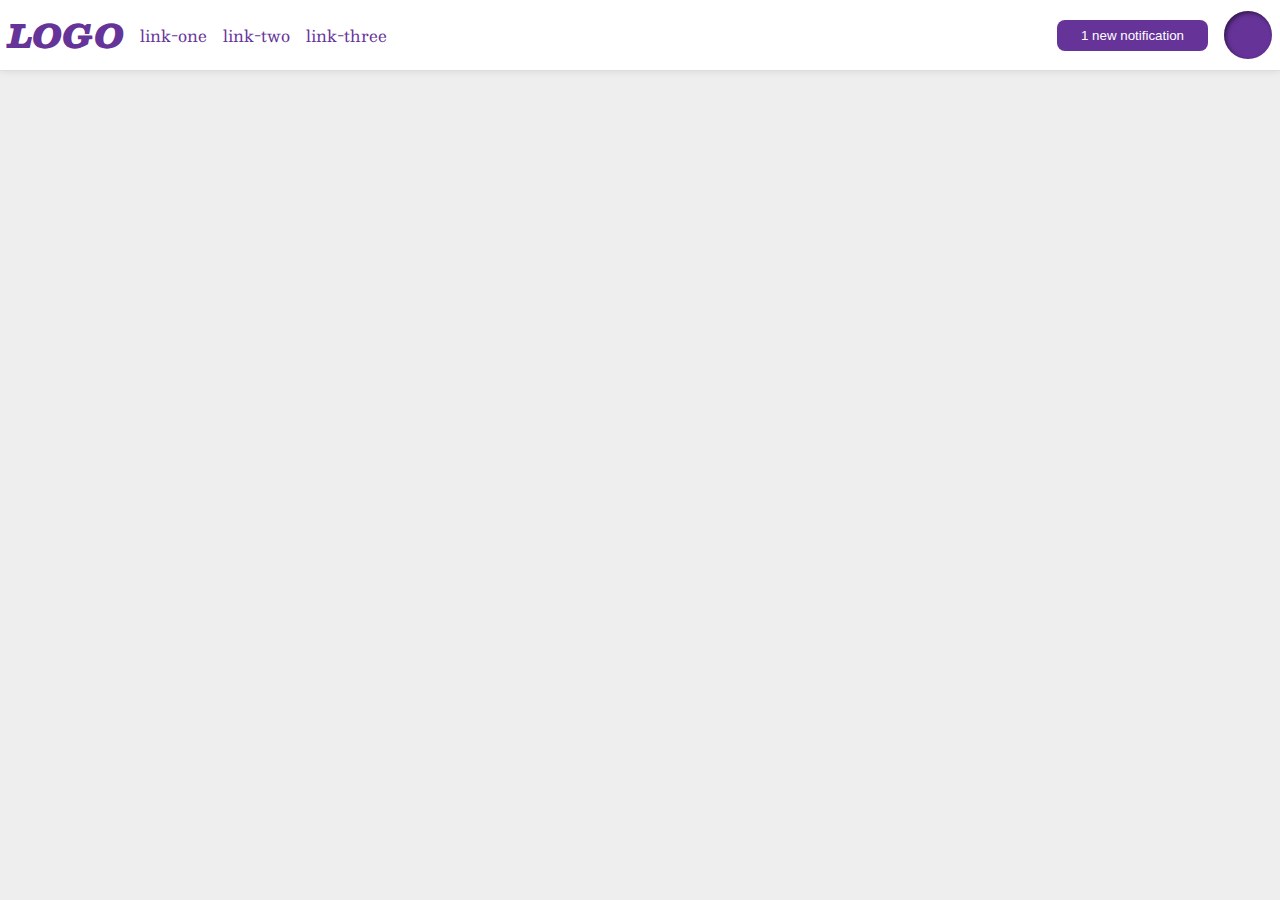
<file: flex/03-flex-header-2/index.html>
<!DOCTYPE html>
<html lang="en">
  <head>
    <meta charset="UTF-8">
    <meta http-equiv="X-UA-Compatible" content="IE=edge">
    <meta name="viewport" content="width=device-width, initial-scale=1.0">
    <title>Flex Header 2</title>
    <link rel="stylesheet" href="style.css">
  </head>
  <body>
    <div class="header">
       <div class="left">   
        <div class="logo">
            LOGO
          </div>
          <ul class="links">
            <li><a href="google.com">link-one</a></li>
            <li><a href="google.com">link-two</a></li>
            <li><a href="google.com">link-three</a></li>
          </ul>
        </div>
        <div class="right">
          <button class="notifications">
            1 new notification
          </button>
          <div class="profile-image"></div>
        </div>
    </div>
  </body>
</html>
</file>
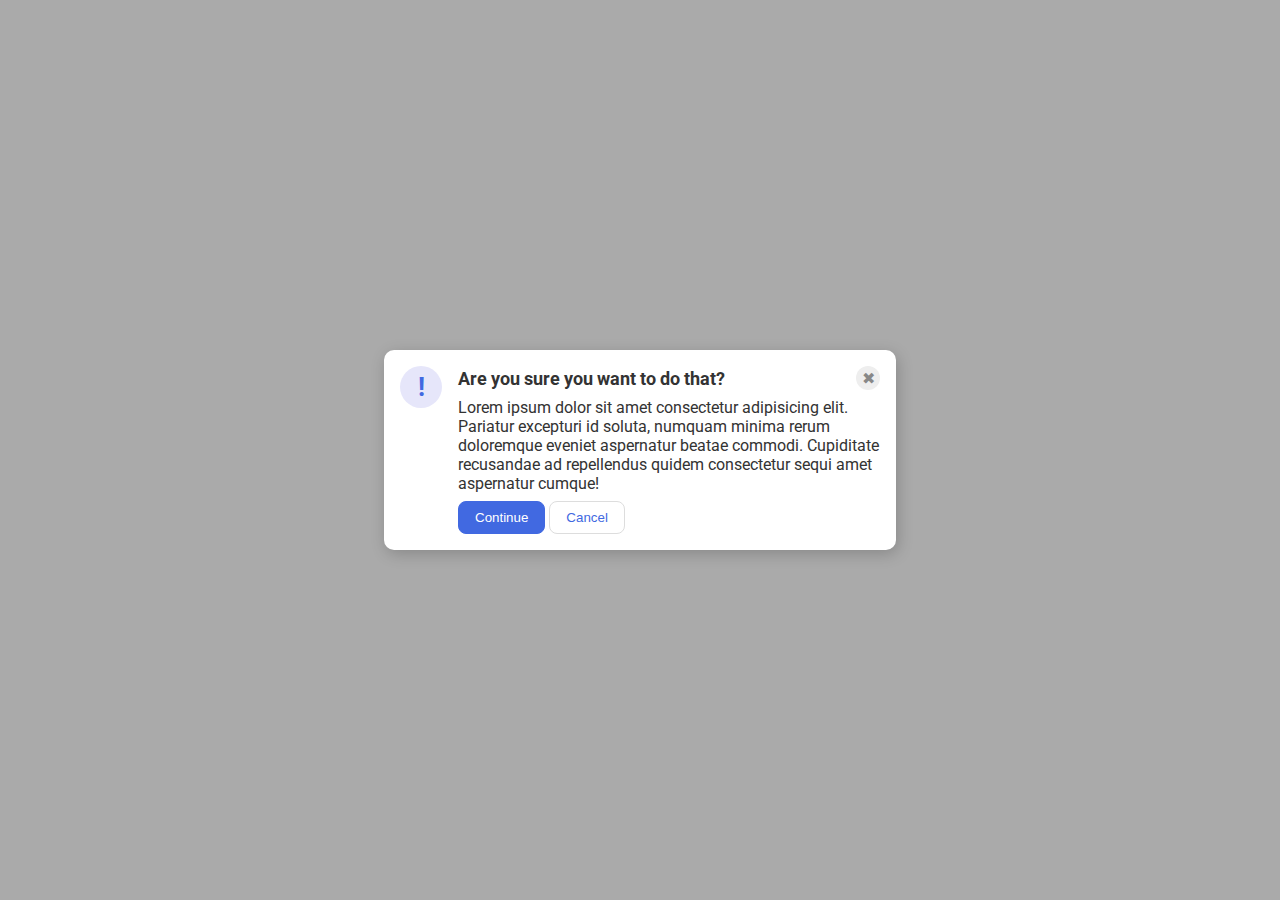
<file: flex/05-flex-modal/index.html>
<!DOCTYPE html>
<html lang="en">
  <head>
    <meta charset="UTF-8">
    <meta http-equiv="X-UA-Compatible" content="IE=edge">
    <meta name="viewport" content="width=device-width, initial-scale=1.0">
    <link rel="stylesheet" href="style.css">
    <title>Modal</title>
  </head>
  <body>
    <div class="modal">
      <div class="icon">!</div>
      <div class="container">
        <div class="header">Are you sure you want to do that?
        <div class="close-button">✖</div>
        </div>
        <div class="text">Lorem ipsum dolor sit amet consectetur adipisicing elit. Pariatur excepturi id soluta, numquam minima rerum doloremque eveniet aspernatur beatae commodi. Cupiditate recusandae ad repellendus quidem consectetur sequi amet aspernatur cumque!</div>
        <button class="continue">Continue</button>
        <button class="cancel">Cancel</button>
      </div>
    </div>
  </body>
</html>
</file>
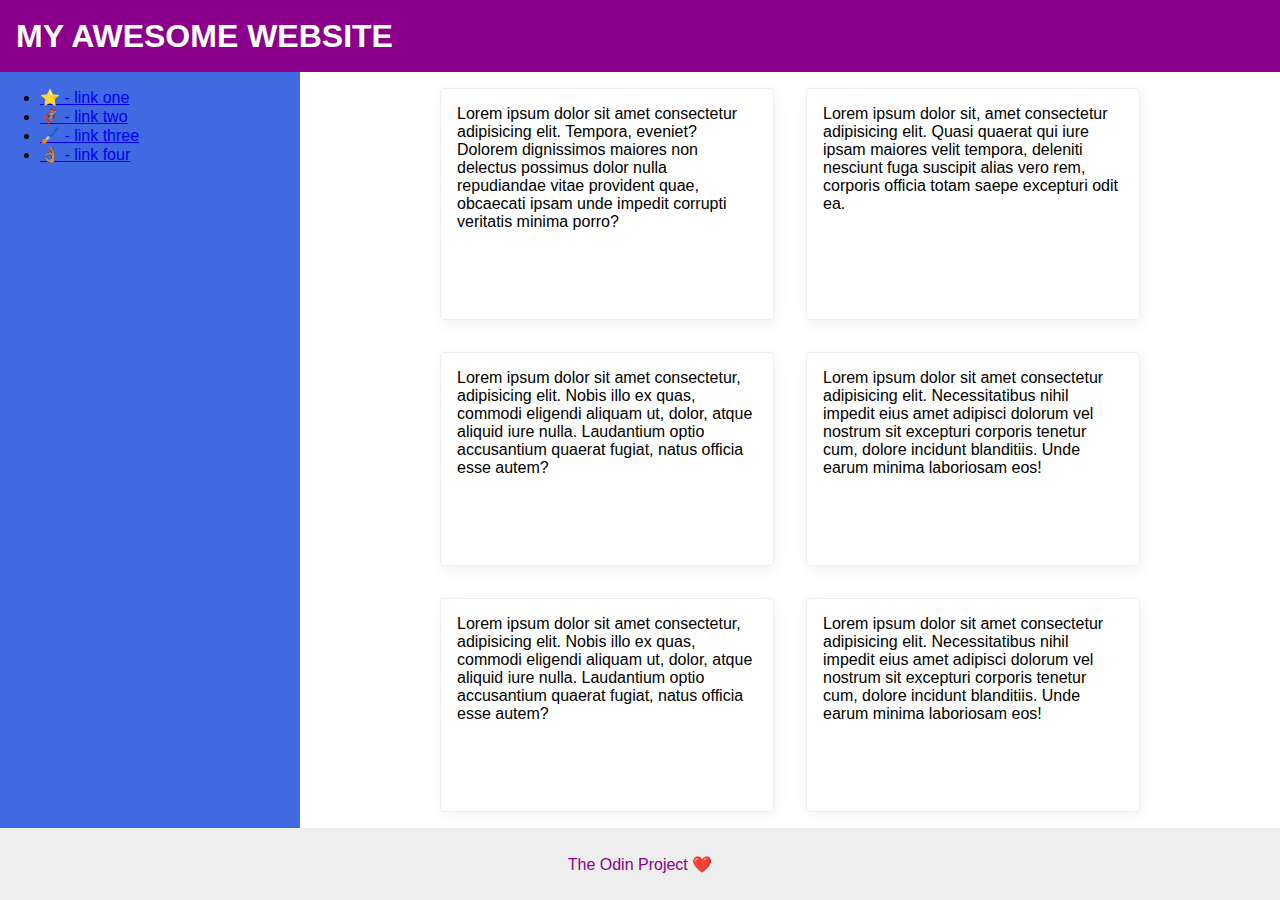
<file: flex/07-flex-layout-2/index.html>
<!DOCTYPE html>
<html lang="en">
  <head>
    <meta charset="UTF-8">
    <meta http-equiv="X-UA-Compatible" content="IE=edge">
    <meta name="viewport" content="width=device-width, initial-scale=1.0">
    <title>The Holy Grail</title>
    <link rel="stylesheet" href="style.css">
  </head>
  <body>
    <div class="header">
      MY AWESOME WEBSITE
    </div>
    <div class="body">
    <div class="sidebar">
      <ul>
        <li><a href="#">⭐ - link one</a></li>
        <li><a href="#">🦸🏽‍♂️ - link two</a></li>
        <li><a href="#">🖌️ - link three</a></li>
        <li><a href="#">👌🏽 - link four</a></li>
      </ul>
    </div>
    <div class="container">
    <div class="card">Lorem ipsum dolor sit amet consectetur adipisicing elit. Tempora, eveniet? Dolorem dignissimos maiores non delectus possimus dolor nulla repudiandae vitae provident quae, obcaecati ipsam unde impedit corrupti veritatis minima porro?</div>
    <div class="card">Lorem ipsum dolor sit, amet consectetur adipisicing elit. Quasi quaerat qui iure ipsam maiores velit tempora, deleniti nesciunt fuga suscipit alias vero rem, corporis officia totam saepe excepturi odit ea.</div>
    <div class="card">Lorem ipsum dolor sit amet consectetur, adipisicing elit. Nobis illo ex quas, commodi eligendi aliquam ut, dolor, atque aliquid iure nulla. Laudantium optio accusantium quaerat fugiat, natus officia esse autem?</div>
    <div class="card">Lorem ipsum dolor sit amet consectetur adipisicing elit. Necessitatibus nihil impedit eius amet adipisci dolorum vel nostrum sit excepturi corporis tenetur cum, dolore incidunt blanditiis. Unde earum minima laboriosam eos!</div>
    <div class="card">Lorem ipsum dolor sit amet consectetur, adipisicing elit. Nobis illo ex quas, commodi eligendi aliquam ut, dolor, atque aliquid iure nulla. Laudantium optio accusantium quaerat fugiat, natus officia esse autem?</div>
    <div class="card">Lorem ipsum dolor sit amet consectetur adipisicing elit. Necessitatibus nihil impedit eius amet adipisci dolorum vel nostrum sit excepturi corporis tenetur cum, dolore incidunt blanditiis. Unde earum minima laboriosam eos!</div>   
  </div>  
  </div>
    <div class="footer">
      The Odin Project ❤️
    </div>
  </body>
</html>
</file>
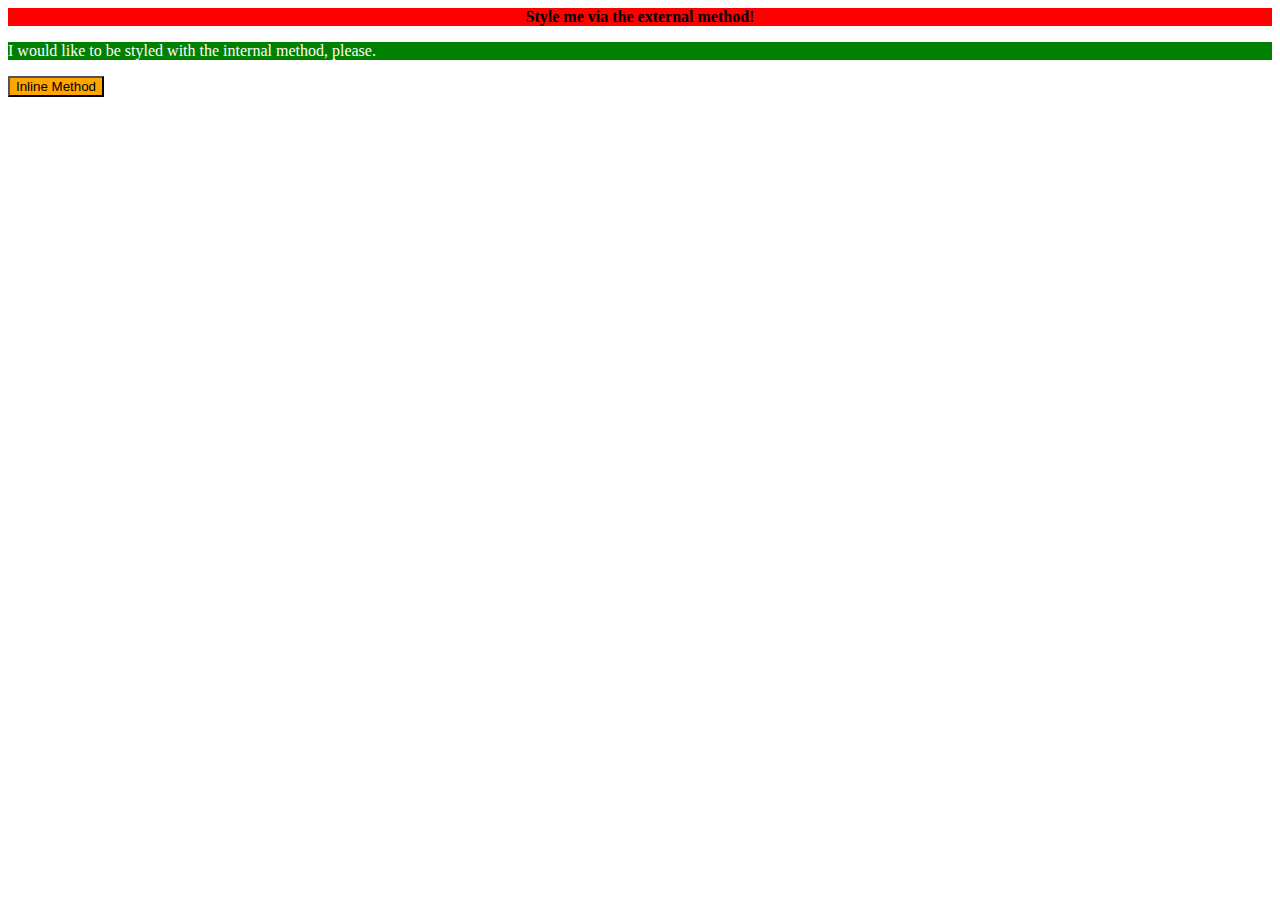
<file: foundations/01-css-methods/index.html>
<!DOCTYPE html>
<html lang="en">
  <head>
    <meta charset="UTF-8">
    <meta http-equiv="X-UA-Compatible" content="IE=edge">
    <meta name="viewport" content="width=device-width, initial-scale=1.0">
    <title>Methods for Adding CSS</title>
    <link rel="stylesheet" href="style.css">
  </head>
  <body>
    <style>
    p { background-color: green;
      color: white;
      size: 18px;


    }</style>
    <div>Style me via the external method!</div>
    <p>I would like to be styled with the internal method, please.</p>
    <button style="background-color: orange; size: 18px;">Inline Method</button>
  </body>
</html>
</file>
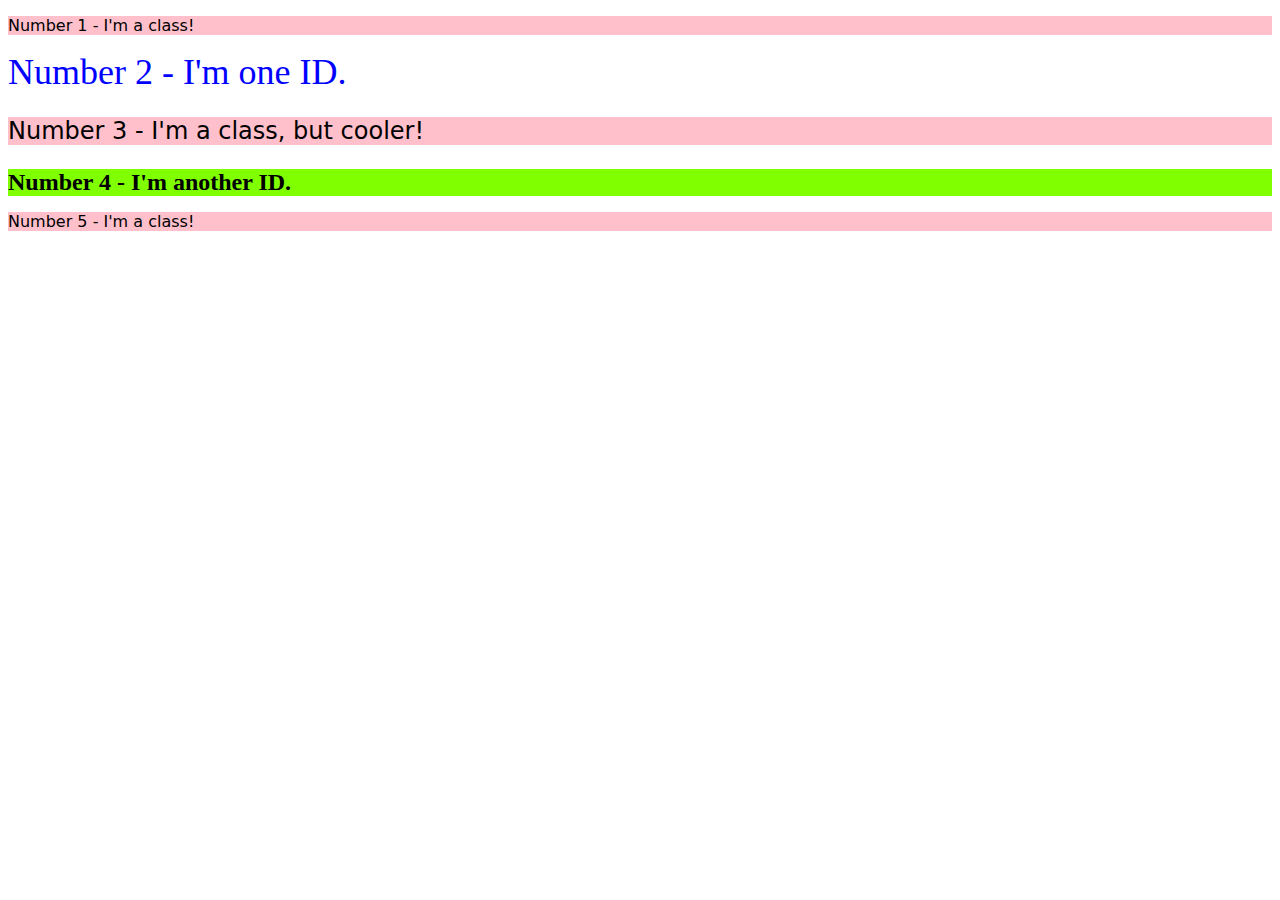
<file: foundations/02-class-id-selectors/index.html>
<!DOCTYPE html>
<html lang="en">
  <head>
    <meta charset="UTF-8">
    <meta http-equiv="X-UA-Compatible" content="IE=edge">
    <meta name="viewport" content="width=device-width, initial-scale=1.0">
    <title>Class and ID Selectors</title>
    <link rel="stylesheet" href="style.css">
  </head>
  <body>
    <p class="odd">Number 1 - I'm a class!</p>
    <div id="two">Number 2 - I'm one ID.</div>
    <p class="odd three">Number 3 - I'm a class, but cooler!</p>
    <div id="four">Number 4 - I'm another ID.</div>
    <p class="odd">Number 5 - I'm a class!</p>
    
  </body>
</html>
</file>
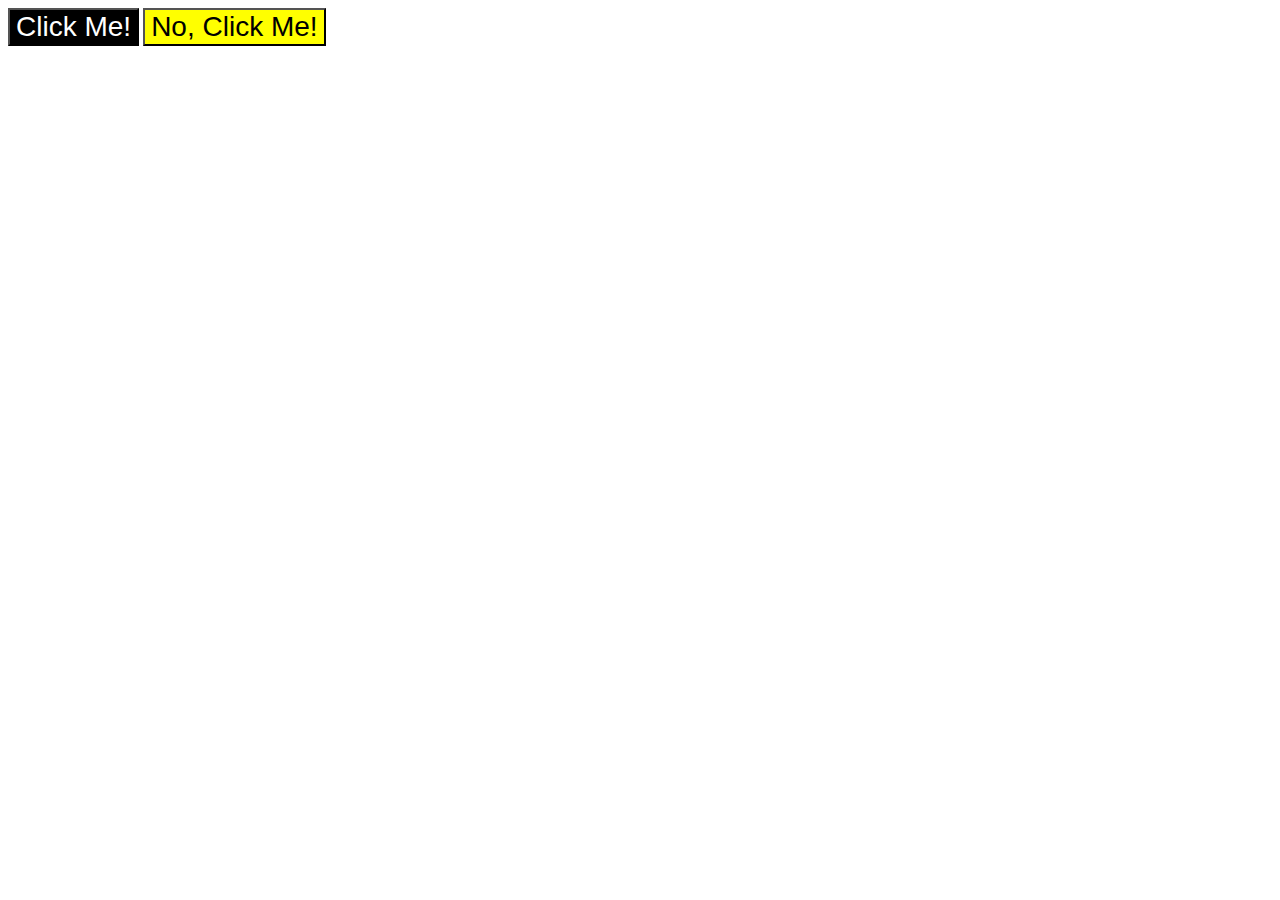
<file: foundations/03-grouping-selectors/index.html>
<!DOCTYPE html>
<html lang="en">
  <head>
    <meta charset="UTF-8">
    <meta http-equiv="X-UA-Compatible" content="IE=edge">
    <meta name="viewport" content="width=device-width, initial-scale=1.0">
    <title>Grouping Selectors</title>
    <link rel="stylesheet" href="style.css">
  </head>
  <body>
    <button class="one">Click Me!</button>
    <button class="two">No, Click Me!</button>
  </body>
</html>
</file>
<file: flex/03-flex-header-2/style.css>
/* this is some magical font-importing.  
you'll learn about it later. */
@import url('https://fonts.googleapis.com/css2?family=Besley:ital,wght@0,400;1,900&display=swap');

body {
  margin: 0;
  background: #eee;
  font-family: Besley, serif;
}

.header {
  display: flex;
  justify-content: space-between;
  padding: 8px;
  background: white;
  border-bottom: 1px solid #ddd;
  box-shadow: 0 0 8px rgba(0,0,0,.1);
}

.profile-image {
  background: rebeccapurple;
  box-shadow: inset 2px 2px 4px rgba(0,0,0,.5);
  border-radius: 50%;
  width: 48px;
  height: 48px;
}

.logo {
  color: rebeccapurple;
  font-size: 32px;
  font-weight: 900;
  font-style: italic;
}

button {
  border: none;
  border-radius: 8px;
  background: rebeccapurple;
  color: white;
  padding: 8px 24px;
}

a {
  /* this removes the line under our links */
  text-decoration: none;
  color: rebeccapurple;
}

ul {
  list-style-type: none;
  display: flex;
  margin: 0px;
  padding: 0px;
  gap: 16px;
}

.left, .right {
  display: flex;
  align-items: center;
  gap: 16PX;
}
</file>
<file: flex/05-flex-modal/style.css>
@import url('https://fonts.googleapis.com/css2?family=Roboto:wght@400;700&display=swap');

html, body {
  height: 100%;
}

body {
  font-family: Roboto, sans-serif;
  margin: 0;
  background: #aaa;
  color: #333;
  /* I'll give you this one for free lol */
  display: flex;
  align-items: center;
  justify-content: center;
}

.modal {
  background: white;
  width: 480px;
  border-radius: 10px;
  box-shadow: 2px 4px 16px rgba(0,0,0,.2);
  display: flex;
  gap: 16px;
  padding: 16px;
}

.icon {
  color: royalblue;
  font-size: 26px;
  font-weight: 700;
  background: lavender;
  width: 42px;
  height: 42px;
  border-radius: 50%;
  display: flex;
  align-items: center;
  justify-content: center;
  flex-shrink: 0;
}

.close-button {
  background: #eee;
  border-radius: 50%;
  color: #888;
  font-weight: 400;
  font-size: 16px;
  height: 24px;
  width: 24px;
  display: flex;
  align-items: center;
  justify-content: center;
}

button {
  padding: 8px 16px;
  border-radius: 8px;
}

button.continue {
  background: royalblue;
  border: 1px solid royalblue;
  color: white;
}

button.cancel {
  background: white;
  border: 1px solid #ddd;
  color: royalblue;
}

.header {
  display: flex;
  justify-content: space-between;
  font-weight: 700;
  font-size: 18px;
  align-items: center;
  margin-bottom: 8px;
}

.text {
  margin-bottom: 8px;
}
</file>
<file: flex/07-flex-layout-2/style.css>
body {
  font-family: -apple-system, BlinkMacSystemFont, 'Segoe UI', Roboto, Oxygen, Ubuntu, Cantarell, 'Open Sans', 'Helvetica Neue', sans-serif;
  margin: 0;
  min-height: 100vh;
  display: flex;
  flex-direction: column;
}

.header {
  display: flex;
  align-items: center;
  height: 72px;
  background: darkmagenta;
  color: white;
  font-size: 32px;
  font-weight: 900 ;
  padding: 0px 16px;
  justify-items: center;
}

.footer {
  height: 72px;
  background: #eee;
  color: darkmagenta;
  display: flex;
  align-items: center;
  justify-content: center;

}

.sidebar {
  width: 300px;
  background: royalblue;
  flex-shrink: 0;
}

.card {
  border: 1px solid #eee;
  box-shadow: 2px 4px 16px rgba(0,0,0,.06);
  border-radius: 4px;
  width: 300px;
  padding: 16px;
  margin: 16px;
}

.body {
  display: flex;
  flex : 1;
}

.container {
  display: flex;
  flex-wrap: wrap;
  justify-content: center;
}
</file>
<file: foundations/01-css-methods/style.css>
div {
background-color: red;
size: 32px;
font-weight: 700;
text-align: center;


}
</file>
<file: foundations/02-class-id-selectors/style.css>
#two {
color :blue;
font-size: 36px;

}

#four {
background-color: chartreuse;
font-size: 24px;
font-weight: 700;

}

.odd {
background-color: pink;
font-family: Verdana, "DejaVu Sans", sans-serif;
}

.three {
    font-size: 24px;
}
</file>
<file: foundations/03-grouping-selectors/style.css>
.one, .two {
    font-size: 28px;
    font-family: Helvetica, "Times New Roman", sans-serif ;
}

.one {
    background-color: black;
    color: white;
}

.two {
    background-color: yellow;
}
</file>
